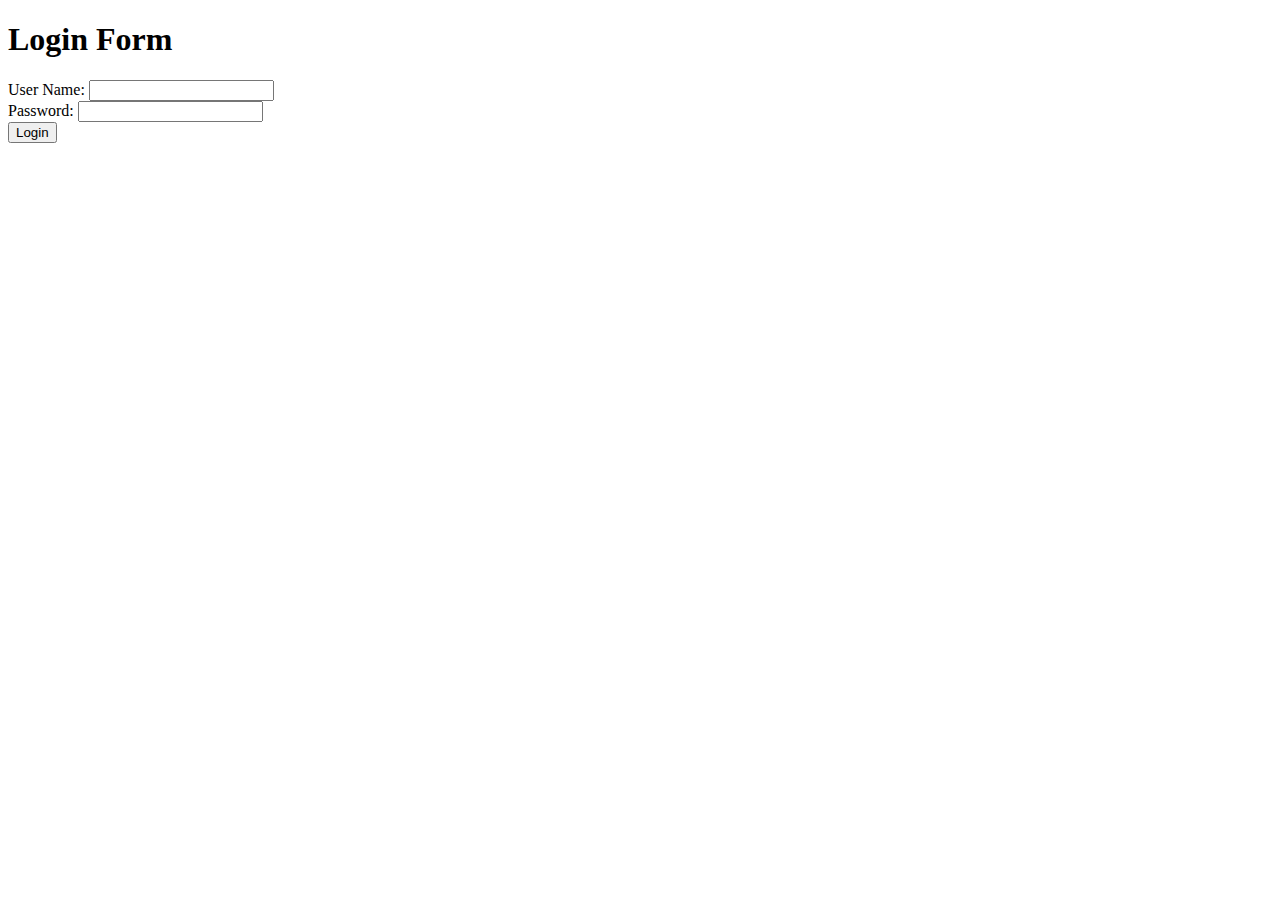
<file: servletjsp-examples/app12d/login.html>
<!DOCTYPE HTML>
<html>
<head>
    <title>Login</title>
</head>
<body>
<h1>Login Form</h1>
<form action='j_security_check' method='post'>
<div>
    User Name: <input name='j_username'/>
</div>
<div>
    Password: <input type='password' name='j_password'/>
</div>
<div>
    <input type='submit' value='Login'/>
</div>
</form>
</body>
</html>
</file>
